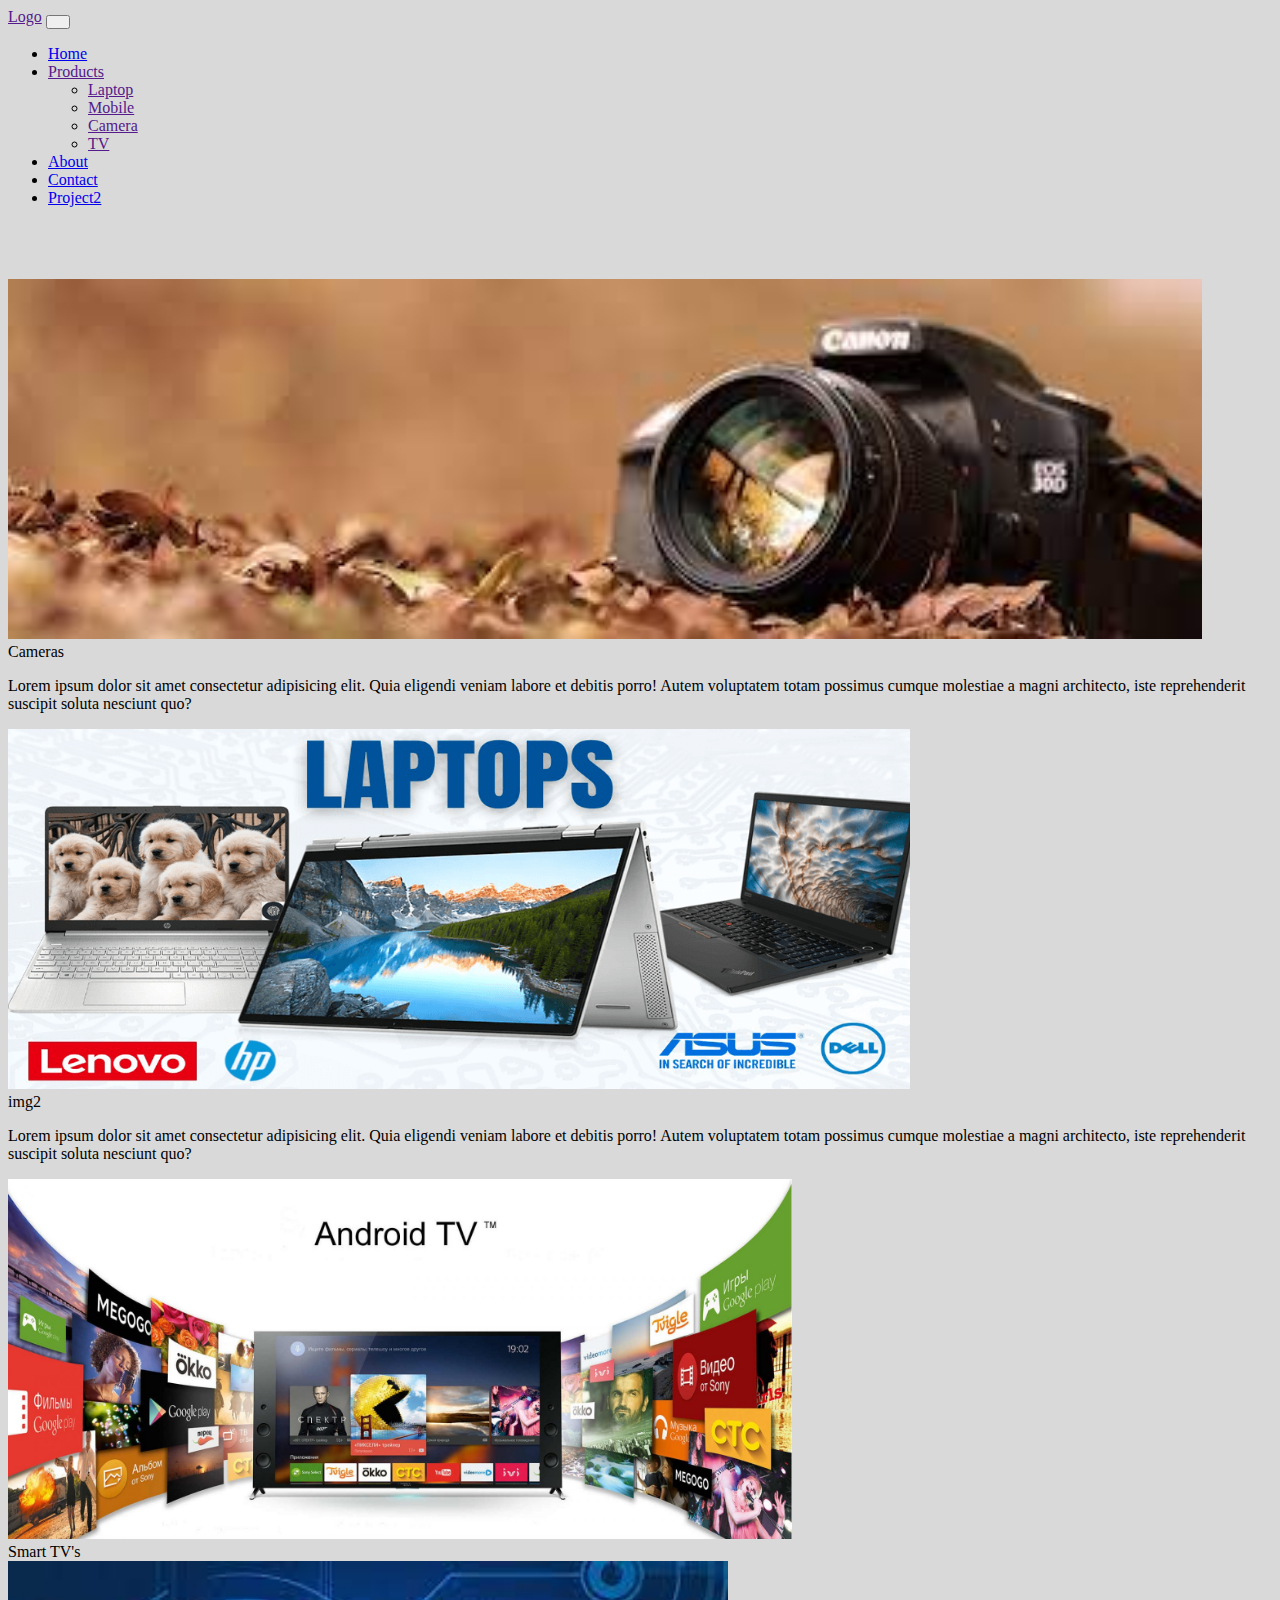
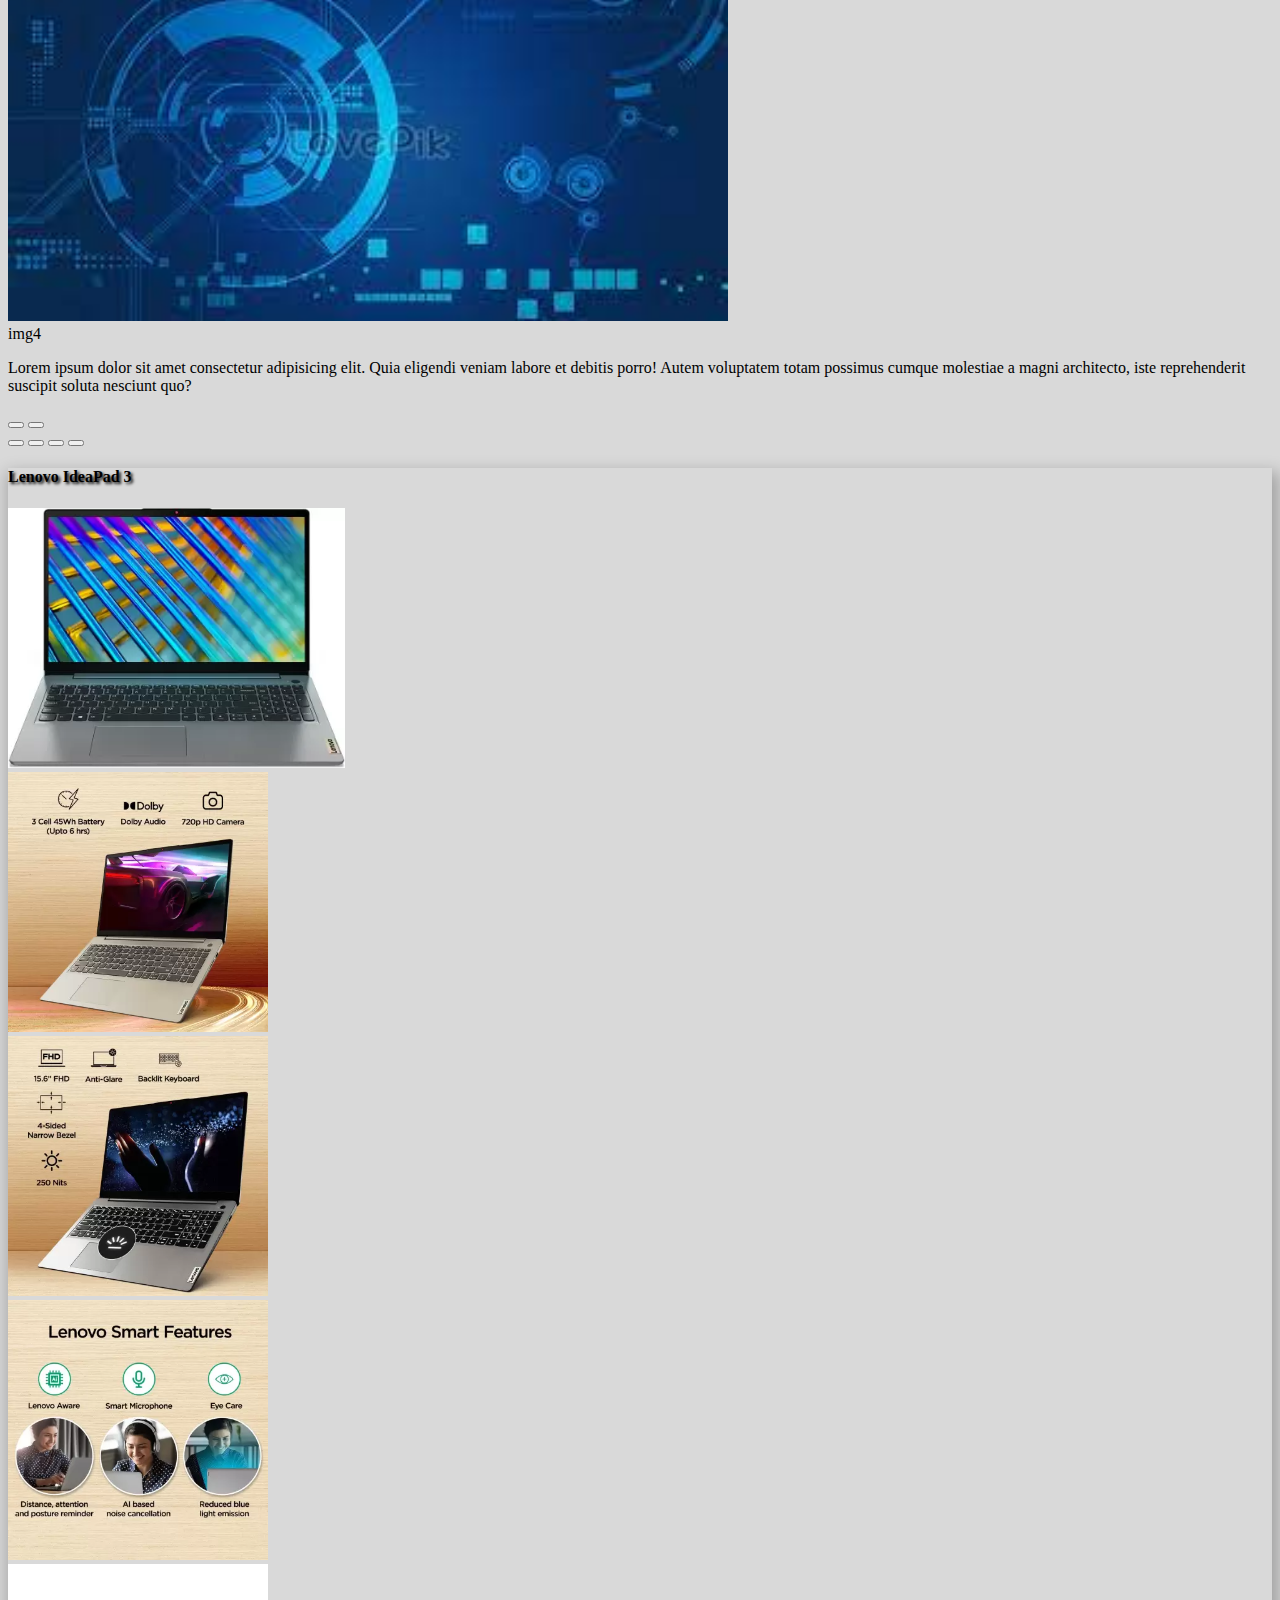
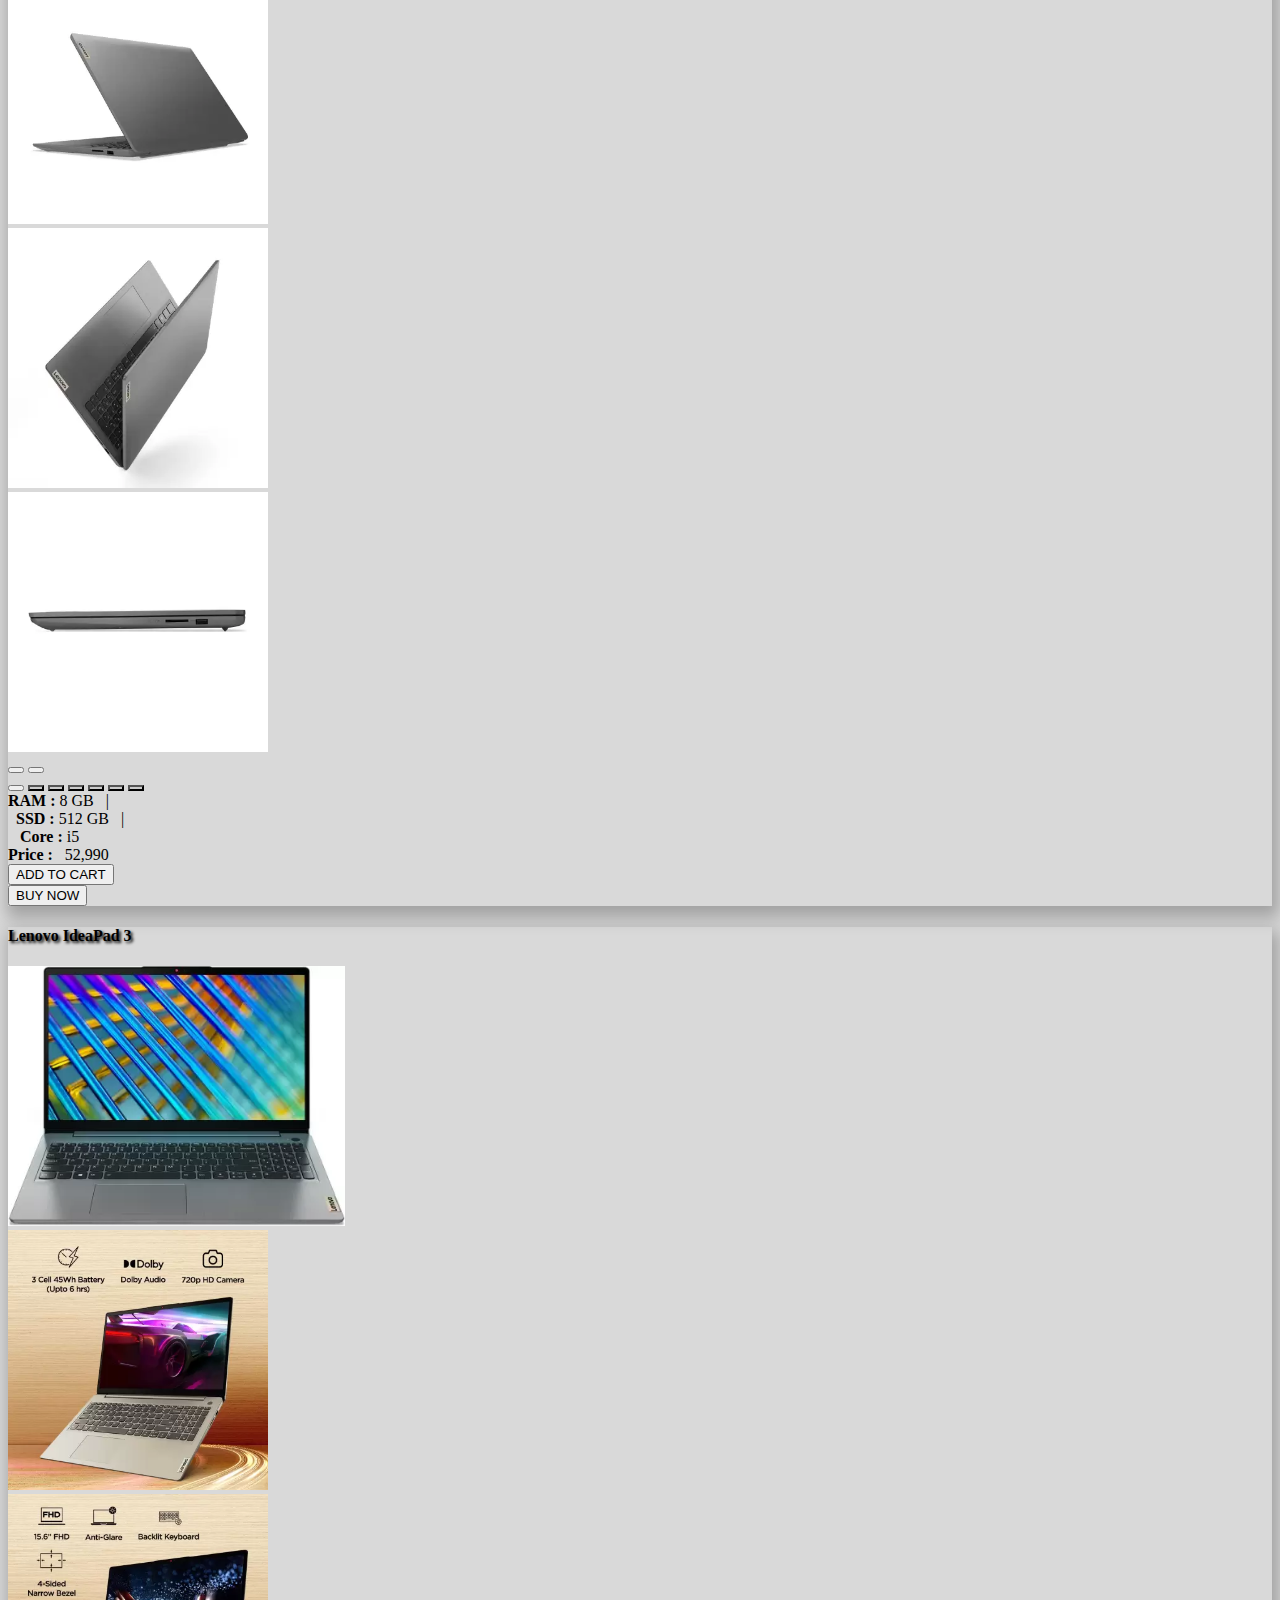
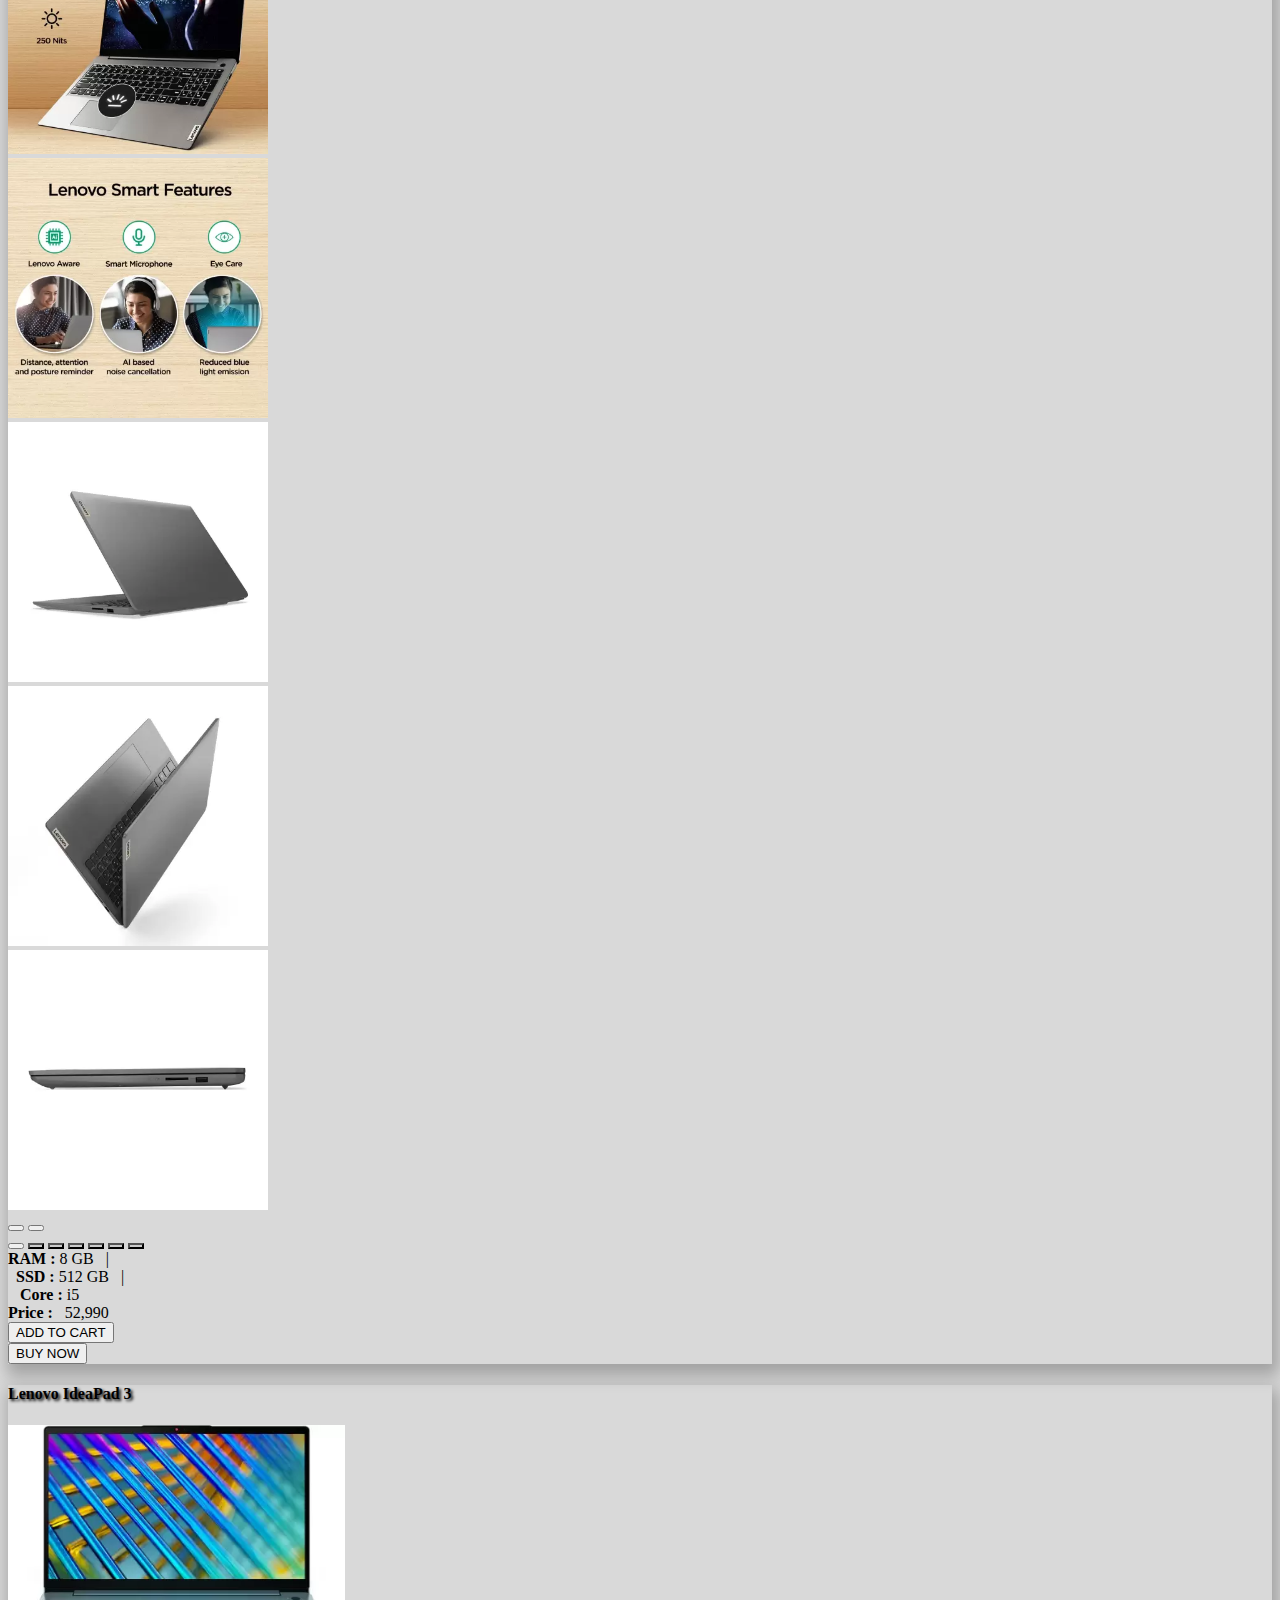
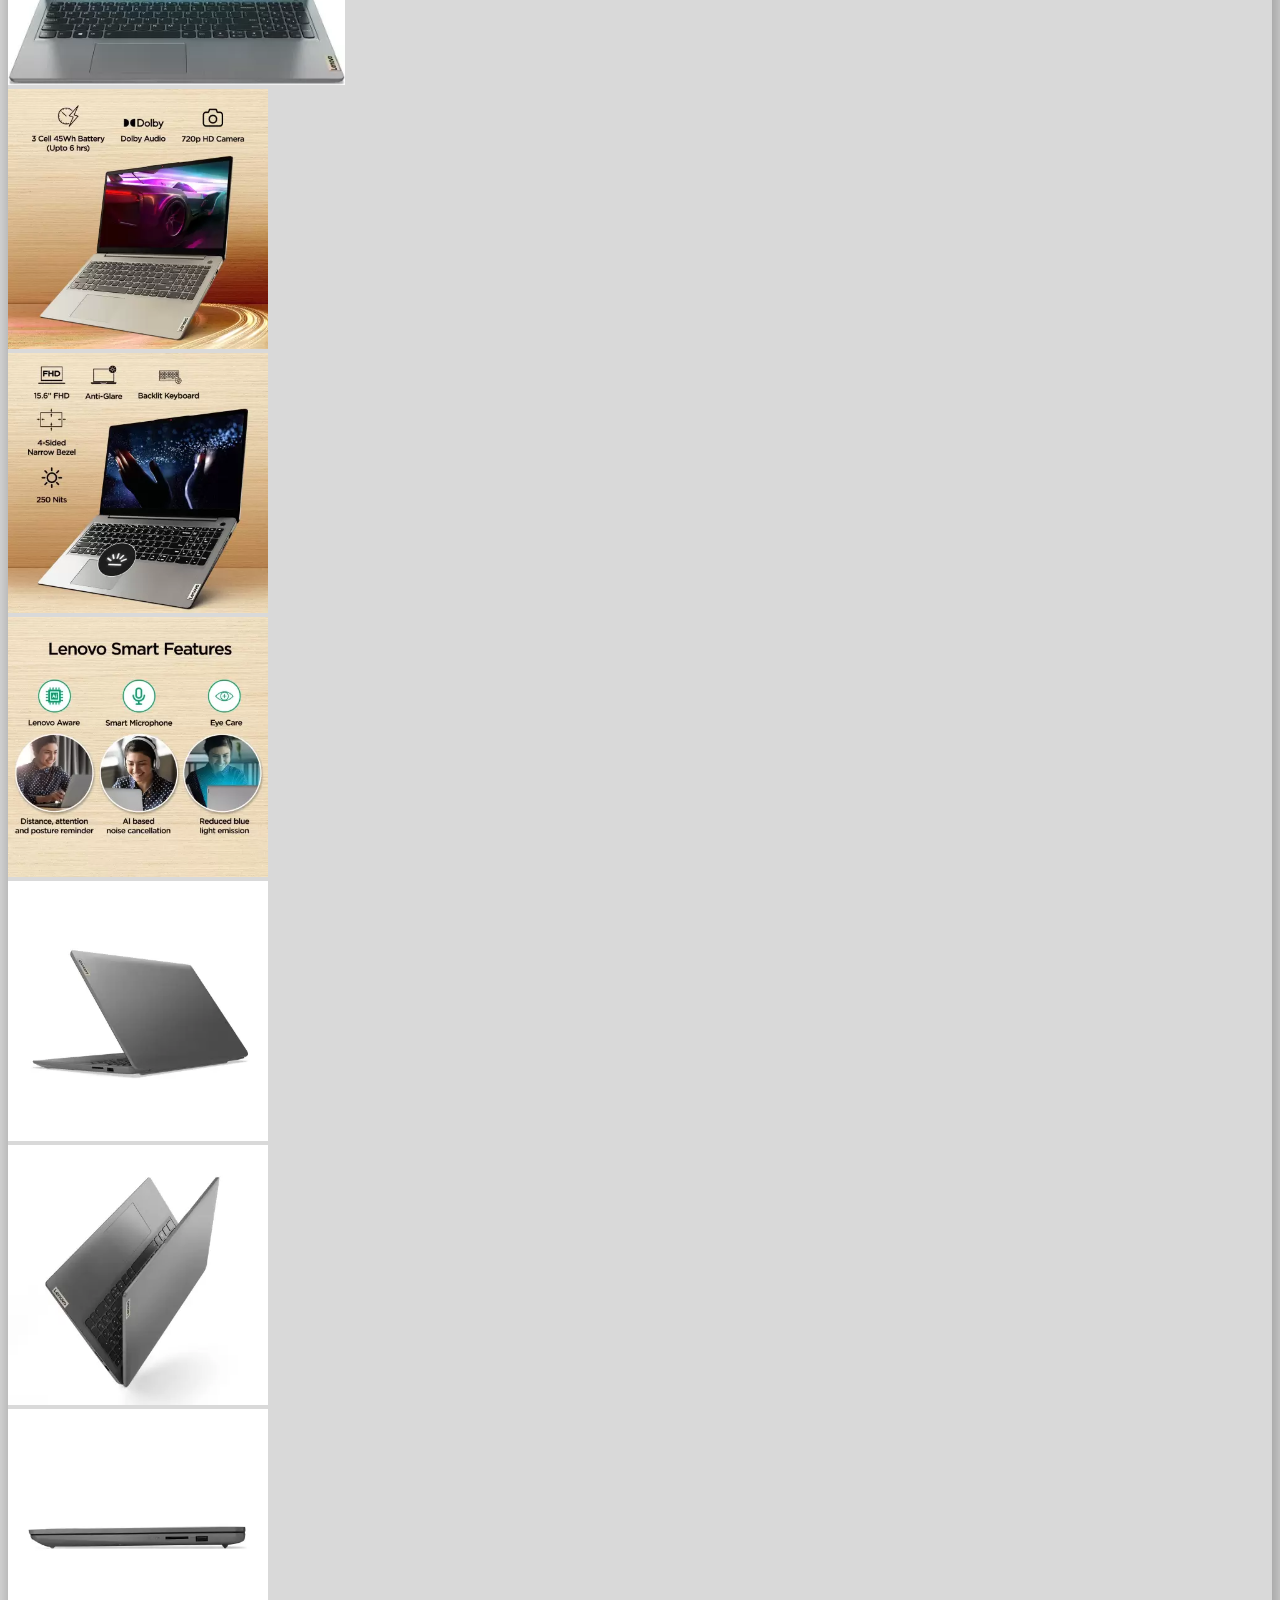
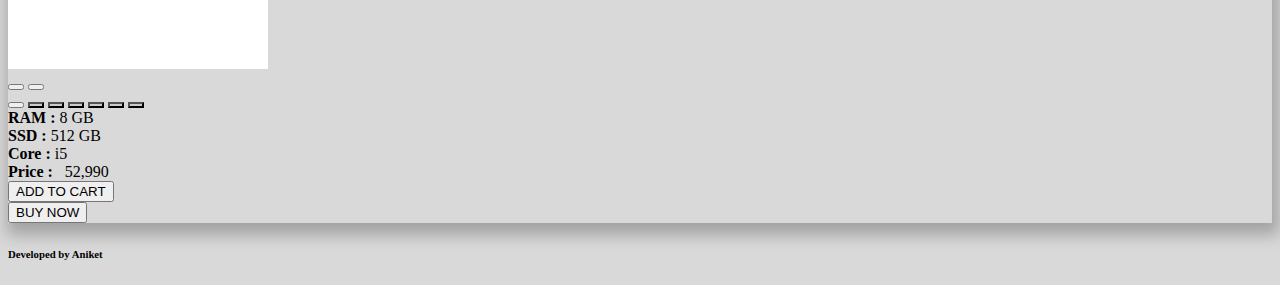
<file: index.html>
<!doctype html>
<html lang="en">

<head>
  <title>Bootstrap project</title>
  <!-- Required meta tags -->
  <meta charset="utf-8">
  <meta name="viewport" content="width=device-width, initial-scale=1, shrink-to-fit=no">

  <!-- Bootstrap CSS v5.2.1 -->
  <link href="https://cdn.jsdelivr.net/npm/bootstrap@5.2.1/dist/css/bootstrap.min.css" rel="stylesheet"
    integrity="sha384-iYQeCzEYFbKjA/T2uDLTpkwGzCiq6soy8tYaI1GyVh/UjpbCx/TYkiZhlZB6+fzT" crossorigin="anonymous">
  
  <!-- Font awesome CSS -->
  <link rel="stylesheet" href="https://cdnjs.cloudflare.com/ajax/libs/font-awesome/6.3.0/css/all.min.css" integrity="sha512-SzlrxWUlpfuzQ+pcUCosxcglQRNAq/DZjVsC0lE40xsADsfeQoEypE+enwcOiGjk/bSuGGKHEyjSoQ1zVisanQ==" crossorigin="anonymous" referrerpolicy="no-referrer" />
  
  <!-- Internal CSS -->
  <style>
    body{
        background-color: #d9d9d9;
    }
    .navbar-toggler{
        padding:5px 10px;
    }
    .navbar-toggler-icon{
        font-size: 15px;
    }
    .input-group{
        width: 320px;
    }
    @media screen and (max-width:600px){
        .input-group{
            width:250px;
            margin:15px 0px;
        }
        .search{
            display: flex;
            justify-content: center;
            height: auto;
            width: 100%;
        }
    }
  </style>
</head>

<body>
  <header>
    <!-- navbar -->
    <div class="container fixed-top">
        <div class="row">
            <nav class="navbar navbar-expand-lg bg-dark navbar-dark px-2 py-lg-3 shadow">
                <a href="" class="navbar-brand text-danger mx-lg-5 mx-2 fw-bold">Logo</a>
                <button class="navbar-toggler mx-2" data-bs-toggle="collapse" data-bs-target="#myNavbar">
                    <span class="navbar-toggler-icon icon"></span>
                </button>
                <div class="collapse navbar-collapse justify-content-end" id="myNavbar">
                    <ul class="navbar-nav me-5">
                        <li class="nav-item"><a href="#" class="nav-link px-3 active">Home</a></li>
                        <li class="nav-item dropdown">
                            <a href="" class="nav-link px-3 dropdown-toggle" data-bs-toggle="dropdown">Products</a>
                            <ul class="dropdown-menu">
                                <li><a href="" class="dropdown-item">Laptop</a></li>
                                <li><a href="" class="dropdown-item">Mobile</a></li>
                                <li><a href="" class="dropdown-item">Camera</a></li>
                                <li><a href="" class="dropdown-item">TV</a></li>
                            </ul>
                        </li>
                        <li class="nav-item"><a href="about.html" class="nav-link px-3">About</a></li>
                        <li class="nav-item"><a href="contact.html" class="nav-link px-3">Contact</a></li>
                        <li class="nav-item"><a href="Bootstrap-project2/project.html" class="nav-link px-3">Project2</a></li>
                    </ul>
                </div>
            </nav>
        </div>
    </div>
  </header>
  <main>
    <!-- carousel -->
    <div class="container" style="margin-top: 72px;">
        <div class="row">
            <div class="col-12 shadow-lg p-0 p-lg-1 bg-white">
                <div class="carousel slide carousel-fade" data-bs-ride="carousel" id="carousel">
                    <div class="carousel-inner">
                        <div class="carousel-item active">
                            <img src="Images/cameras-slider.jpeg" alt="" class="w-100" style="height:360px">
                            <div class="carousel-caption">
                                <span class="fw-bold text-white">Cameras</span>
                                <p class="text-danger fw-bold">Lorem ipsum dolor sit amet consectetur 
                                    adipisicing elit. Quia eligendi veniam labore et debitis porro! Autem 
                                    voluptatem totam possimus cumque molestiae a magni architecto, iste 
                                    reprehenderit suscipit soluta nesciunt quo?
                                </p>
                            </div>
                        </div>
                        <div class="carousel-item">
                            <img src="Images/laptops-slider.png" alt="" class="w-100" style="height:360px">
                            <div class="carousel-caption">
                                <span class="fw-bold text-dark">img2</span>
                                <p class="text-primary fw-bold">Lorem ipsum dolor sit amet consectetur 
                                    adipisicing elit. Quia eligendi veniam labore et debitis porro! Autem 
                                    voluptatem totam possimus cumque molestiae a magni architecto, iste 
                                    reprehenderit suscipit soluta nesciunt quo?
                                </p>
                            </div>
                        </div>
                        <div class="carousel-item">
                            <img src="./Images/tv-banner.jpg" alt="" class="w-100" style="height:360px">
                            <div class="carousel-caption mb-3">
                                <span class="fw-bold text-danger fs-3 fw-bold bg-dark">Smart TV's</span>
                            </div>
                        </div>
                        <div class="carousel-item">
                            <img src="./Images/banner1.jpg" alt="" class="w-100" style="height:360px">
                            <div class="carousel-caption">
                                <span class="fw-bold text-dark">img4</span>
                                <p class="text-danger fw-bold">Lorem ipsum dolor sit amet consectetur 
                                    adipisicing elit. Quia eligendi veniam labore et debitis porro! Autem 
                                    voluptatem totam possimus cumque molestiae a magni architecto, iste 
                                    reprehenderit suscipit soluta nesciunt quo?
                                </p>
                            </div>
                        </div>
                    </div>
                    <button class="carousel-control-prev" data-bs-target="#carousel" data-bs-slide="prev">
                        <span class="carousel-control-prev-icon"></span>
                    </button>
                    <button class="carousel-control-next" data-bs-target="#carousel" data-bs-slide="next">
                        <span class="carousel-control-next-icon"></span>
                    </button>
                    <div class="carousel-indicators">
                        <button data-bs-target="#carousel" data-bs-slide-to="0" class="active"></button>
                        <button data-bs-target="#carousel" data-bs-slide-to="1"></button>
                        <button data-bs-target="#carousel" data-bs-slide-to="2"></button>
                        <button data-bs-target="#carousel" data-bs-slide-to="3"></button>
                    </div>
                </div>
            </div>
        </div>
    </div>

    <!-- card -->
    <div class="container bg-white">
        <div class="row p-2">
            <div class="col-sm-1 col-md-4 my-lg-3 my-2">
                <div class="card" style="box-shadow: 3px 8px 15px 4px rgba(0,0,0,0.25);">
                    <div class="card-header mb-0">
                        <h4 class="card-title text-center fw-bold text-danger" style="text-shadow: 2px 2px 3px black;">Lenovo IdeaPad 3</h4>
                    </div>
                    <div class="card-body">
                        <div class="carousel slide carousel-fade" data-bs-ride="carousel" id="cardCarousel">
                            <div class="carousel-inner p-lg-3 pb-3">
                                <div class="carousel-item active">
                                    <img src="./Images/laptop1.webp" alt="" class="w-100 d-block mx-auto card-img" style="height:260px">
                                    <div class="carousel-caption"></div>
                                </div>
                                <div class="carousel-item">
                                    <img src="./Images/laptop5.webp" alt="" class="w-100 d-block mx-auto card-img" style="height:260px">
                                    <div class="carousel-caption"></div>
                                </div>
                                <div class="carousel-item">
                                    <img src="./Images/laptop6.webp" alt="" class="w-100 d-block mx-auto card-img" style="height:260px">
                                    <div class="carousel-caption"></div>
                                </div>
                                <div class="carousel-item">
                                    <img src="./Images/laptop-7.webp" alt="" class="w-100 d-block mx-auto card-img" style="height:260px">
                                    <div class="carousel-caption"></div>
                                </div>
                                <div class="carousel-item">
                                    <img src="./Images/laptop2.webp" alt="" class="w-100 d-block mx-auto card-img" style="height:260px">
                                    <div class="carousel-caption"></div>
                                </div>
                                <div class="carousel-item">
                                    <img src="./Images/laptop3.webp" alt="" class="w-100 d-block mx-auto card-img" style="height:260px">
                                    <div class="carousel-caption"></div>
                                </div>
                                <div class="carousel-item">
                                    <img src="./Images/laptop4.webp" alt="" class="w-100 d-block mx-auto card-img" style="height:260px">
                                    <div class="carousel-caption"></div>
                                </div>
                            </div>
                            <button class="carousel-control-prev" data-bs-target="#cardCarousel" data-bs-slide="prev">
                                <span class="carousel-control-prev-icon" style="background-color: #cccccc;"></span>
                            </button>
                            <button class="carousel-control-next" data-bs-target="#cardCarousel" data-bs-slide="next">
                                <span class="carousel-control-next-icon" style="background-color: #cccccc;"></span>
                            </button>
                            <div class="carousel-indicators">
                                <button data-bs-target="#cardCarousel" data-bs-slide-to="0" class="active"></button>
                                <button data-bs-target="#cardCarousel" data-bs-slide-to="1" style="background-color: #cccccc;"></button>
                                <button data-bs-target="#cardCarousel" data-bs-slide-to="2" style="background-color: #cccccc;"></button>
                                <button data-bs-target="#cardCarousel" data-bs-slide-to="3" style="background-color: #cccccc;"></button>
                                <button data-bs-target="#cardCarousel" data-bs-slide-to="4" style="background-color: #cccccc;"></button>
                                <button data-bs-target="#cardCarousel" data-bs-slide-to="5" style="background-color: #cccccc;"></button>
                                <button data-bs-target="#cardCarousel" data-bs-slide-to="6" style="background-color: #cccccc;"></button>
                            </div>
                        </div>
                        <div class="row bg-info m-0 p-lg-1 rounded mt-md-3">
                            <div class="col text-end p-0">
                                <b>RAM :</b><span> 8 GB &nbsp; |</span>
                            </div>
                            <div class="col text-center p-0">
                                &nbsp;&nbsp;<b>SSD :</b><span> 512 GB &nbsp; |</span>
                            </div>
                            <div class="col text-start p-0">
                                &nbsp;&nbsp;&nbsp;<b>Core :</b><span> i5</span>
                            </div>
                        </div>
                        <div class="row justify-content-center pt-2">
                            <div class="col-md-7 fs-3">
                                <span class="mx-5 mx-md-0 mx-lg-0"><b>Price : </b>&nbsp;<i class="fa-solid fa-indian-rupee-sign fs-4"></i> 52,990</span>
                            </div>
                        </div>
                    </div>
                    <div class="card-footer">
                        <div class="row py-0 py-md-2 py-lg-2">
                            <div class="col text-end">
                                <button class="btn btn-primary px-1 px-lg-3">ADD TO CART <i class="fa-solid fa-cart-shopping ms-1"></i></button>
                            </div>
                            <div class="col text-start">
                                <button class="btn btn-success px-2 px-lg-4">BUY NOW</button>
                            </div>
                        </div>
                    </div>
                </div>
            </div>
            <div class="col-sm-1 col-md-4 my-lg-3 my-2">
                <div class="card" style="box-shadow: 3px 8px 15px 4px rgba(0,0,0,0.25);">
                    <div class="card-header mb-0">
                        <h4 class="card-title text-center fw-bold text-danger" style="text-shadow: 2px 2px 3px black;">Lenovo IdeaPad 3</h4>
                    </div>
                    <div class="card-body">
                        <div class="carousel slide carousel-fade" data-bs-ride="carousel" id="cardCarousel1">
                            <div class="carousel-inner p-lg-3 pb-3">
                                <div class="carousel-item active">
                                    <img src="./Images/laptop1.webp" alt="" class="w-100 d-block mx-auto card-img" style="height:260px">
                                    <div class="carousel-caption"></div>
                                </div>
                                <div class="carousel-item">
                                    <img src="./Images/laptop5.webp" alt="" class="w-100 d-block mx-auto card-img" style="height:260px">
                                    <div class="carousel-caption"></div>
                                </div>
                                <div class="carousel-item">
                                    <img src="./Images/laptop6.webp" alt="" class="w-100 d-block mx-auto card-img" style="height:260px">
                                    <div class="carousel-caption"></div>
                                </div>
                                <div class="carousel-item">
                                    <img src="./Images/laptop-7.webp" alt="" class="w-100 d-block mx-auto card-img" style="height:260px">
                                    <div class="carousel-caption"></div>
                                </div>
                                <div class="carousel-item">
                                    <img src="./Images/laptop2.webp" alt="" class="w-100 d-block mx-auto card-img" style="height:260px">
                                    <div class="carousel-caption"></div>
                                </div>
                                <div class="carousel-item">
                                    <img src="./Images/laptop3.webp" alt="" class="w-100 d-block mx-auto card-img" style="height:260px">
                                    <div class="carousel-caption"></div>
                                </div>
                                <div class="carousel-item">
                                    <img src="./Images/laptop4.webp" alt="" class="w-100 d-block mx-auto card-img" style="height:260px">
                                    <div class="carousel-caption"></div>
                                </div>
                            </div>
                            <button class="carousel-control-prev" data-bs-target="#cardCarousel1" data-bs-slide="prev">
                                <span class="carousel-control-prev-icon" style="background-color: #cccccc;"></span>
                            </button>
                            <button class="carousel-control-next" data-bs-target="#cardCarousel1" data-bs-slide="next">
                                <span class="carousel-control-next-icon" style="background-color: #cccccc;"></span>
                            </button>
                            <div class="carousel-indicators">
                                <button data-bs-target="#cardCarousel1" data-bs-slide-to="0" class="active"></button>
                                <button data-bs-target="#cardCarousel1" data-bs-slide-to="1" style="background-color: #cccccc;"></button>
                                <button data-bs-target="#cardCarousel1" data-bs-slide-to="2" style="background-color: #cccccc;"></button>
                                <button data-bs-target="#cardCarousel1" data-bs-slide-to="3" style="background-color: #cccccc;"></button>
                                <button data-bs-target="#cardCarousel1" data-bs-slide-to="4" style="background-color: #cccccc;"></button>
                                <button data-bs-target="#cardCarousel1" data-bs-slide-to="5" style="background-color: #cccccc;"></button>
                                <button data-bs-target="#cardCarousel1" data-bs-slide-to="6" style="background-color: #cccccc;"></button>
                            </div>
                        </div>
                        <div class="row bg-info m-0 p-1 rounded mt-md-3">
                            <div class="col text-end p-0">
                                <b>RAM :</b><span> 8 GB &nbsp; |</span>
                            </div>
                            <div class="col text-center p-0">
                                &nbsp;&nbsp;<b>SSD :</b><span> 512 GB &nbsp; |</span>
                            </div>
                            <div class="col text-start p-0">
                                &nbsp;&nbsp;&nbsp;<b>Core :</b><span> i5</span>
                            </div>
                        </div>
                        <div class="row justify-content-center pt-2">
                            <div class="col-md-7 fs-3">
                                <span class="mx-5 mx-md-0 mx-lg-0"><b>Price : </b>&nbsp;<i class="fa-solid fa-indian-rupee-sign fs-4"></i> 52,990</span>
                            </div>
                        </div>
                    </div>
                    <div class="card-footer">
                        <div class="row py-0 py-md-2 py-lg-2">
                            <div class="col text-end">
                                <button class="btn btn-primary px-1 px-lg-3">ADD TO CART <i class="fa-solid fa-cart-shopping ms-1"></i></button>
                            </div>
                            <div class="col text-start">
                                <button class="btn btn-success px-2 px-lg-4">BUY NOW</button>
                            </div>
                        </div>
                    </div>
                </div>
            </div>
            <div class="col-sm-1 col-md-4 my-lg-3 my-2">
                <div class="card" style="box-shadow: 3px 8px 15px 4px rgba(0,0,0,0.25);">
                    <div class="card-header mb-0">
                        <h4 class="card-title text-center fw-bold text-danger" style="text-shadow: 2px 2px 3px black;">Lenovo IdeaPad 3</h4>
                    </div>
                    <div class="card-body p-0">
                        <div class="carousel slide carousel-fade" data-bs-ride="carousel" id="cardCarousel2">
                            <div class="carousel-inner p-lg-3 pb-3">
                                <div class="carousel-item active">
                                    <img src="./Images/laptop1.webp" alt="" class="w-100 d-block mx-auto" style="height:260px">
                                    <div class="carousel-caption"></div>
                                </div>
                                <div class="carousel-item">
                                    <img src="./Images/laptop5.webp" alt="" class="w-100 d-block mx-auto" style="height:260px">
                                    <div class="carousel-caption"></div>
                                </div>
                                <div class="carousel-item">
                                    <img src="./Images/laptop6.webp" alt="" class="w-100 d-block mx-auto" style="height:260px">
                                    <div class="carousel-caption"></div>
                                </div>
                                <div class="carousel-item">
                                    <img src="./Images/laptop-7.webp" alt="" class="w-100 d-block mx-auto" style="height:260px">
                                    <div class="carousel-caption"></div>
                                </div>
                                <div class="carousel-item">
                                    <img src="./Images/laptop2.webp" alt="" class="w-100 d-block mx-auto" style="height:260px">
                                    <div class="carousel-caption"></div>
                                </div>
                                <div class="carousel-item">
                                    <img src="./Images/laptop3.webp" alt="" class="w-100 d-block mx-auto" style="height:260px">
                                    <div class="carousel-caption"></div>
                                </div>
                                <div class="carousel-item">
                                    <img src="./Images/laptop4.webp" alt="" class="w-100 d-block mx-auto" style="height:260px">
                                    <div class="carousel-caption"></div>
                                </div>
                            </div>
                            <button class="carousel-control-prev" data-bs-target="#cardCarousel2" data-bs-slide="prev">
                                <span class="carousel-control-prev-icon" style="background-color: #cccccc;"></span>
                            </button>
                            <button class="carousel-control-next" data-bs-target="#cardCarousel2" data-bs-slide="next">
                                <span class="carousel-control-next-icon" style="background-color: #cccccc;"></span>
                            </button>
                            <div class="carousel-indicators">
                                <button data-bs-target="#cardCarousel2" data-bs-slide-to="0" class="active"></button>
                                <button data-bs-target="#cardCarousel2" data-bs-slide-to="1" style="background-color: #cccccc;"></button>
                                <button data-bs-target="#cardCarousel2" data-bs-slide-to="2" style="background-color: #cccccc;"></button>
                                <button data-bs-target="#cardCarousel2" data-bs-slide-to="3" style="background-color: #cccccc;"></button>
                                <button data-bs-target="#cardCarousel2" data-bs-slide-to="4" style="background-color: #cccccc;"></button>
                                <button data-bs-target="#cardCarousel2" data-bs-slide-to="5" style="background-color: #cccccc;"></button>
                                <button data-bs-target="#cardCarousel2" data-bs-slide-to="6" style="background-color: #cccccc;"></button>
                            </div>
                        </div>
                        <div class="row bg-info m-0 p-0 rounded mt-md-3">
                            <div class="col p-0 border border-dark">
                                <span><b>RAM :</b> 8 GB</span>
                            </div>
                            <div class="col p-0">
                                <span><b>SSD :</b> 512 GB</span>
                            </div>
                            <div class="col p-0">
                                <span><b>Core :</b> i5</span>
                            </div>
                        </div>
                        <div class="row justify-content-center pt-2">
                            <div class="col-md-7 fs-3">
                                <span class="mx-5 mx-md-0 mx-lg-0"><b>Price : </b>&nbsp;<i class="fa-solid fa-indian-rupee-sign fs-4"></i> 52,990</span>
                            </div>
                        </div>
                    </div>
                    <div class="card-footer">
                        <div class="row py-0 py-md-2 py-lg-2">
                            <div class="col text-end">
                                <button class="btn btn-primary px-1 px-lg-3">ADD TO CART</button>
                            </div>
                            <div class="col text-start">
                                <button class="btn btn-success px-2 px-lg-4">BUY NOW</button>
                            </div>
                        </div>
                    </div>
                </div>
            </div>
        </div>
    </div>
  </main>
  <footer>
    <!-- footer -->
    <div class="container">
        <div class="row bg-dark">
            <h6 class="text-white p-3 text-center">Developed by Aniket</h6>
        </div>
    </div>
  </footer>
  <!-- Bootstrap JavaScript Libraries -->
  <script src="https://cdn.jsdelivr.net/npm/@popperjs/core@2.11.6/dist/umd/popper.min.js"
    integrity="sha384-oBqDVmMz9ATKxIep9tiCxS/Z9fNfEXiDAYTujMAeBAsjFuCZSmKbSSUnQlmh/jp3" crossorigin="anonymous">
  </script>

  <script src="https://cdn.jsdelivr.net/npm/bootstrap@5.2.1/dist/js/bootstrap.min.js"
    integrity="sha384-7VPbUDkoPSGFnVtYi0QogXtr74QeVeeIs99Qfg5YCF+TidwNdjvaKZX19NZ/e6oz" crossorigin="anonymous">
  </script>
</body>

</html>
</file>
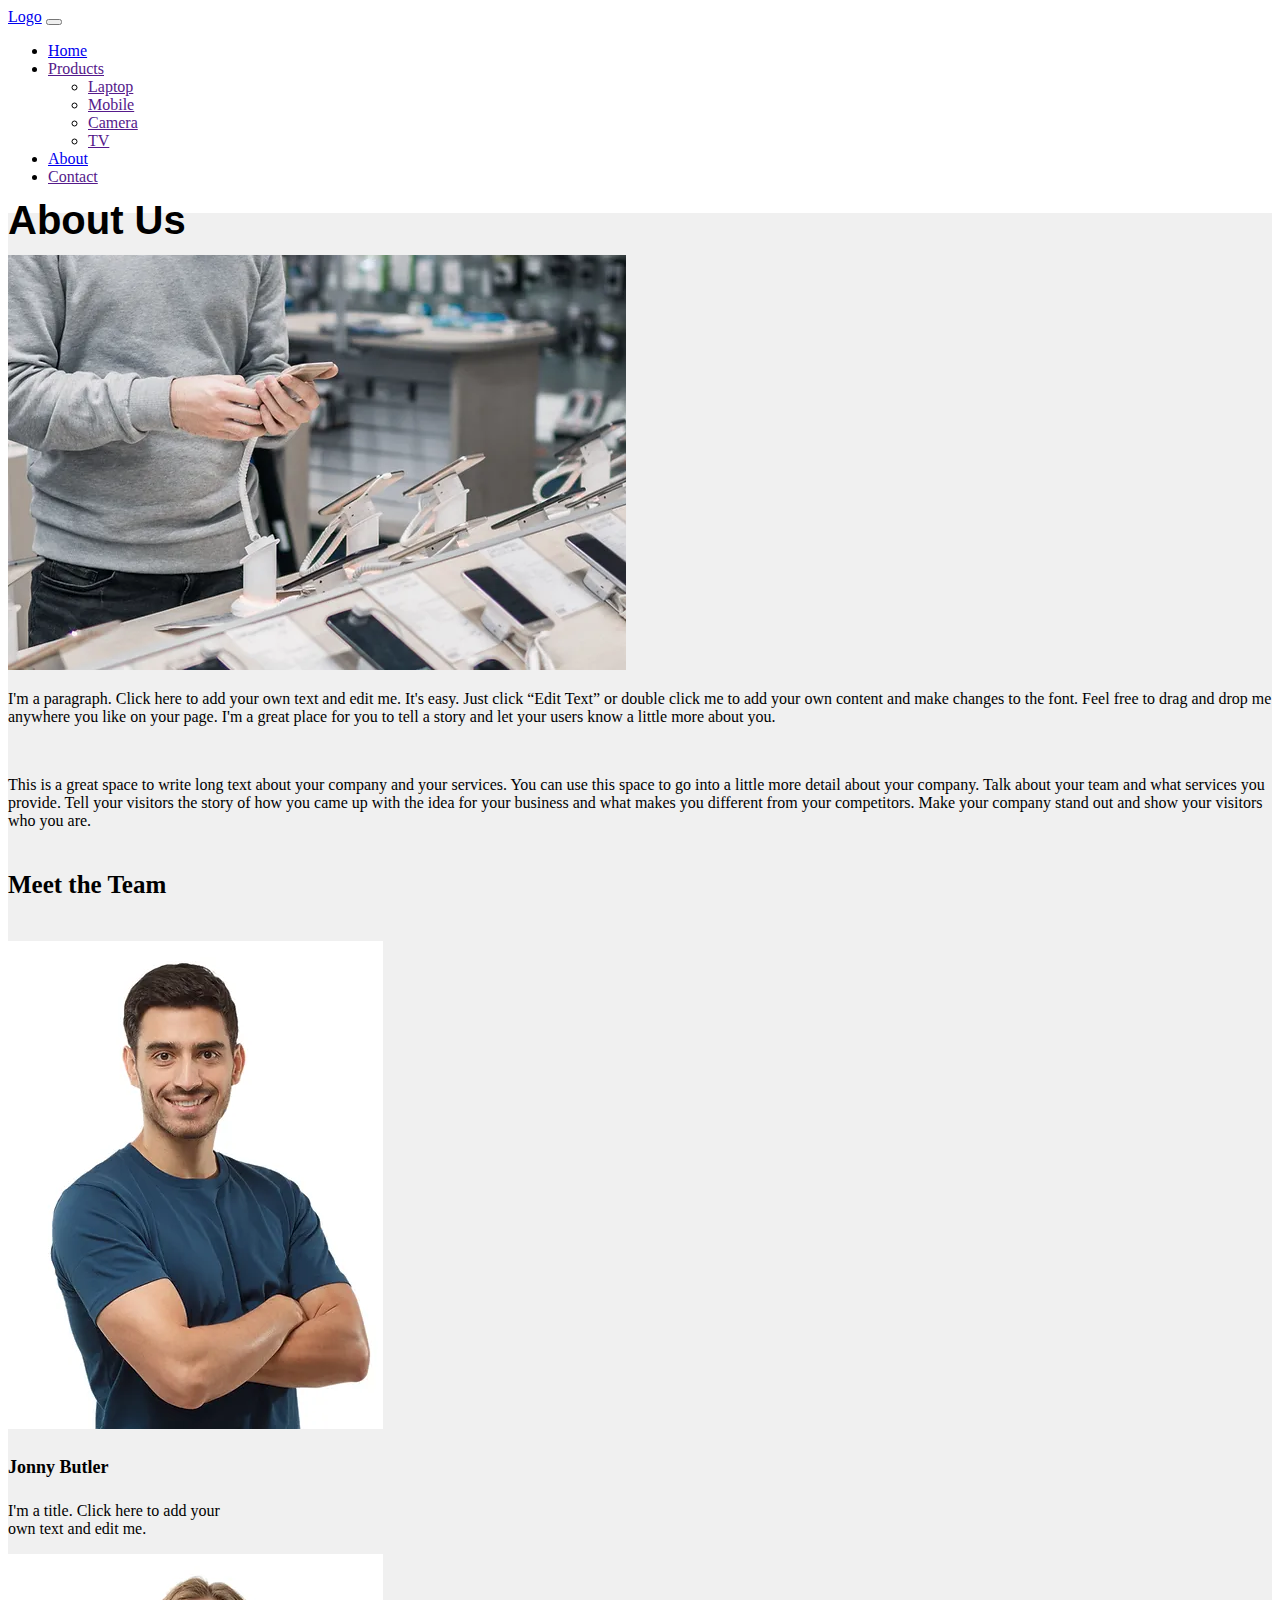
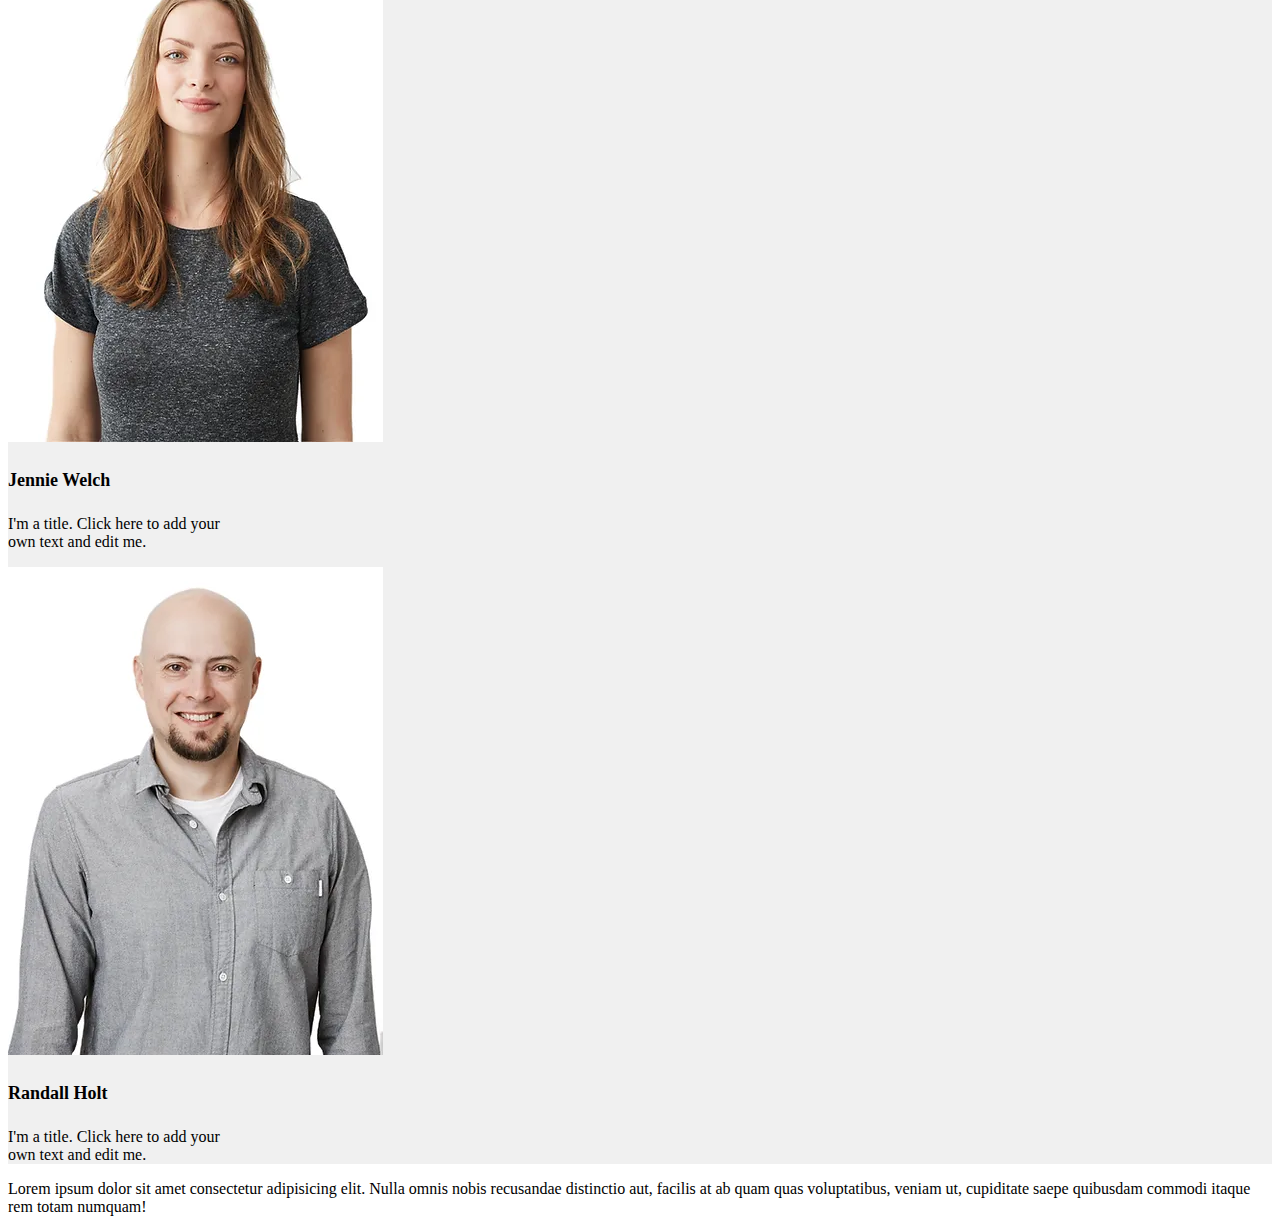
<file: about.html>
<!doctype html>
<html lang="en">

<head>
  <title>Title</title>
  <!-- Required meta tags -->
  <meta charset="utf-8">
  <meta name="viewport" content="width=device-width, initial-scale=1, shrink-to-fit=no">

  <!-- Bootstrap CSS v5.2.1 -->
  <link href="https://cdn.jsdelivr.net/npm/bootstrap@5.2.1/dist/css/bootstrap.min.css" rel="stylesheet"
    integrity="sha384-iYQeCzEYFbKjA/T2uDLTpkwGzCiq6soy8tYaI1GyVh/UjpbCx/TYkiZhlZB6+fzT" crossorigin="anonymous">

    <style>
        .title{
          font-size:40px;
          line-height:15px;
          font-family:sans-serif;
          font-weight:800;
        }
        .title2{
          font-size:25px;
          font-weight:800;
          line-height:normal;
        }
        .title3{
          font-size:18px;
          font-weight:800;
          line-height:normal;
          
        }
        .card-body{
          background-color: rgb(240,240,240);
          padding:0px;
        }
        @media screen and (max-width:600px){
          .title{
              font-size: 25px;
              line-height: 10px;
          }
          .title2{
            font-size: 22px;
          }
          .container{
              margin: 10px 0px;
          }
          .para{
            margin: 10px 0px
            
          }
          .break{
            display: none;
          }
          .about{
            margin-top: 50px;
          }
          .meet{
            padding: 0px;
          }
          .footer{
            margin: 0px;
          }
          .col-lg-4{
            padding: 0px;
            margin: 10px 0px;
          }
        }
    </style>
</head>

<body>
  <header>
    <div class="container fixed-top mt-0">
      <div class="row">
          <nav class="navbar navbar-expand-lg bg-dark navbar-dark px-2 py-lg-3">
              <a href="index.html" class="navbar-brand text-danger mx-lg-5 mx-2 fw-bold">Logo</a>
              <button class="navbar-toggler mx-2" data-bs-toggle="collapse" data-bs-target="#myNavbar">
                  <span class="navbar-toggler-icon icon"></span>
              </button>
              <div class="collapse navbar-collapse justify-content-end" id="myNavbar">
                  <ul class="navbar-nav me-5">
                      <li class="nav-item"><a href="index.html" class="nav-link px-3">Home</a></li>
                      <li class="nav-item dropdown">
                          <a href="" class="nav-link px-3 dropdown-toggle" data-bs-toggle="dropdown">Products</a>
                          <ul class="dropdown-menu">
                              <li><a href="" class="dropdown-item">Laptop</a></li>
                              <li><a href="" class="dropdown-item">Mobile</a></li>
                              <li><a href="" class="dropdown-item">Camera</a></li>
                              <li><a href="" class="dropdown-item">TV</a></li>
                          </ul>
                      </li>
                      <li class="nav-item"><a href="#" class="nav-link px-3 active">About</a></li>
                      <li class="nav-item"><a href="" class="nav-link px-3">Contact</a></li>
                  </ul>
              </div>
          </nav>
      </div>
  </div>
  </header>
  <main>
    <div class="container mt-lg-5 px-x px-lg-2 about">
        <div class="row justify-content-center p-lg-5" style="background-color: rgb(240,240,240);">
            <div class="col-lg-11 p-4 p-lg-0">
                <div class="row my-lg-0 p-lg-4">  
                  <div class="col-lg-3 p-0">
                    <h1 class="title text-start">About Us</h1>
                  </div>
                  <div class="col-lg-9 border-bottom border-dark border-5 mt-2"></div>
                </div>
                <div class="row my-3 my-lg-4 p-lg-4">
                    <!-- <h3>hello </h3> -->
                   <div class="col-lg-7 p-0">
                      <img src="Images/about-img.webp" alt="" class="img-fluid">
                   </div>
                   <div class="col-lg-5 px-lg-4 para p-0">
                        <p>
                            I'm a paragraph. Click here to add your own text and edit me. 
                            It's easy. Just click “Edit Text” or double click me to add your own content 
                            and make changes to the font. Feel free to drag and drop me anywhere you like 
                            on your page. I'm a great place for you to tell a story and let your users know 
                            a little more about you.
                        </p>
                        <br class="break">
                        <p>
                            This is a great space to write long text about your company and your services. 
                            You can use this space to go into a little more detail about your company. Talk 
                            about your team and what services you provide. Tell your visitors the story of how
                            you came up with the idea for your business and what makes you different from your
                            competitors. Make your company stand out and show your visitors who you are.
                        </p>
                   </div>
                </div>
                <div class="row">
                  <div class="row p-lg-3 meet">
                    <h5 class="title2 text-start">Meet the Team</h5>
                  </div>
                  <div class="row mx-auto">
                    <div class="row my-4 p-lg-4 mx-auto">
                      <div class="col-lg-4">
                        <div class="card border-0">
                          <div class="card-body">
                            <img src="Images/team-member1.webp" alt="" class="img-fluid">
                            <h4 class="title3 my-4">Jonny Butler</h4>
                            <p class="m-0">I'm a title. Click here to add your<br class="break"> own text and edit me.</p>
                          </div>
                        </div>
                      </div>
                      <div class="col-lg-4">
                        <div class="card border-0">
                          <div class="card-body">
                            <img src="Images/team-member2.webp" alt="" class="img-fluid">
                            <h4 class="title3 my-4">Jennie Welch</h4>
                            <p class="m-0">I'm a title. Click here to add your<br class="break"> own text and edit me.</p>
                          </div>
                        </div>
                      </div>
                      <div class="col-lg-4">
                        <div class="card border-0">
                          <div class="card-body">
                            <img src="Images/team-member3.webp" alt="" class="img-fluid">
                            <h4 class="title3 my-4">Randall Holt</h4>
                            <p class="m-0">I'm a title. Click here to add your<br class="break"> own text and edit me.</p>
                          </div>
                        </div>
                      </div>
                    </div>
                  </div>
                </div>
            </div>
        </div>
    </div>
  </main>
  <footer>
    <div class="container footer">
      <div class="row p-2 p-lg-5 bg-dark text-white">
        <p>
          Lorem ipsum dolor sit amet consectetur adipisicing elit. Nulla omnis nobis recusandae distinctio aut, facilis at ab quam quas voluptatibus, veniam ut, cupiditate saepe quibusdam commodi itaque rem totam numquam!
        </p>
      </div>
    </div>
  </footer>
  <!-- Bootstrap JavaScript Libraries -->
  <script src="https://cdn.jsdelivr.net/npm/@popperjs/core@2.11.6/dist/umd/popper.min.js"
    integrity="sha384-oBqDVmMz9ATKxIep9tiCxS/Z9fNfEXiDAYTujMAeBAsjFuCZSmKbSSUnQlmh/jp3" crossorigin="anonymous">
  </script>

  <script src="https://cdn.jsdelivr.net/npm/bootstrap@5.2.1/dist/js/bootstrap.min.js"
    integrity="sha384-7VPbUDkoPSGFnVtYi0QogXtr74QeVeeIs99Qfg5YCF+TidwNdjvaKZX19NZ/e6oz" crossorigin="anonymous">
  </script>
</body>

</html>
</file>
